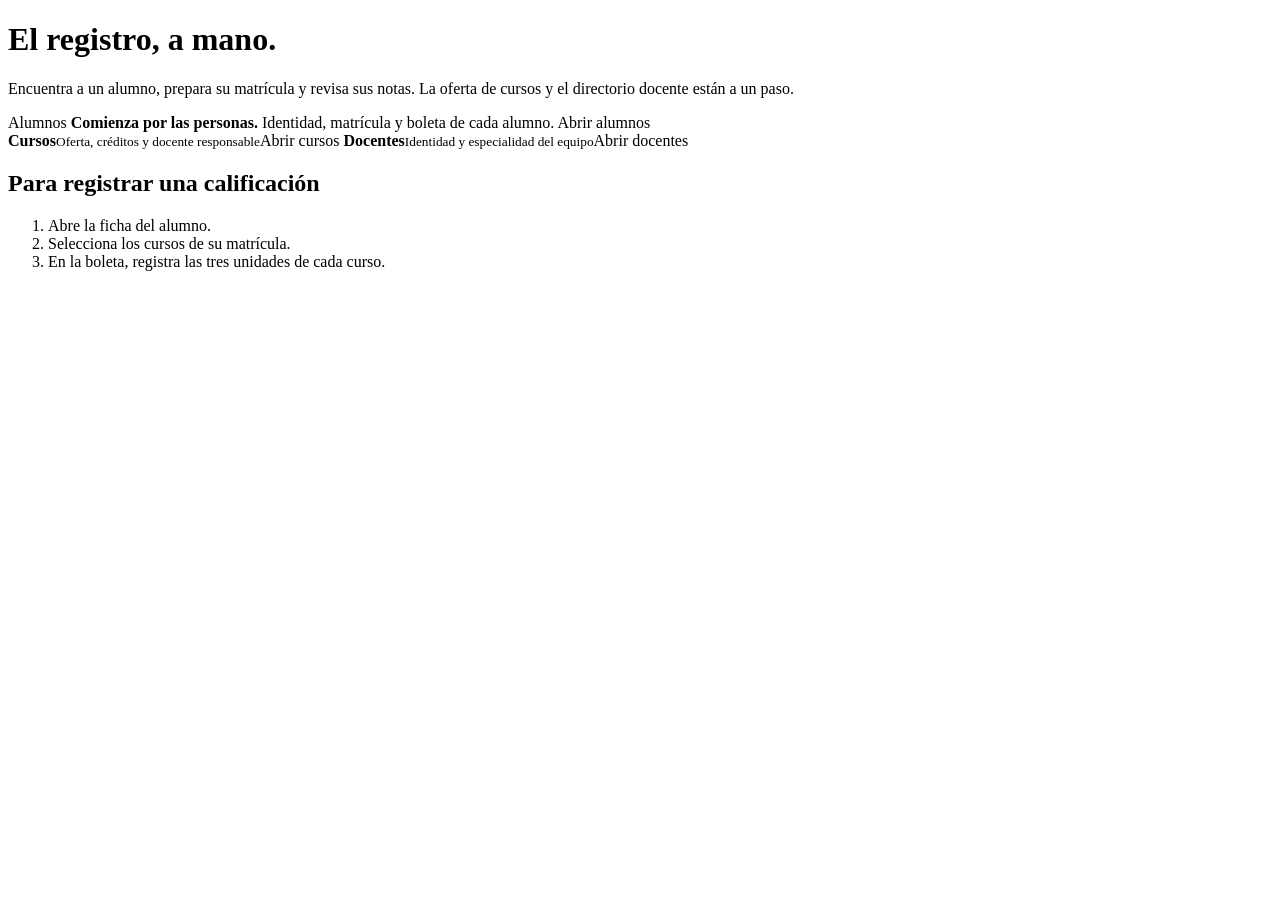
<file: src/main/resources/templates/index.html>
<!DOCTYPE html>
<html lang="es" xmlns:th="http://www.thymeleaf.org">
<head th:replace="~{_frag/Base::site-head}"></head>
<body>
<header th:replace="~{_frag/Base::site-header}"></header>
<main id="contenido" class="home-main">
    <div class="home-heading">
        <h1>El registro, a mano.</h1>
        <p>Encuentra a un alumno, prepara su matrícula y revisa sus notas. La oferta de cursos y el directorio docente están a un paso.</p>
    </div>
    <div class="home-board" aria-label="Áreas de trabajo">
        <a class="home-primary" th:href="@{/alumno/index}">
            <span class="home-primary-tab">Alumnos</span>
            <span class="home-primary-content">
                <strong>Comienza por las personas.</strong>
                <span>Identidad, matrícula y boleta de cada alumno.</span>
                <span class="home-open">Abrir alumnos</span>
            </span>
        </a>
        <div class="home-secondary">
            <a th:href="@{/curso/index}"><span><strong>Cursos</strong><small>Oferta, créditos y docente responsable</small></span><span class="home-open">Abrir cursos</span></a>
            <a th:href="@{/docente/index}"><span><strong>Docentes</strong><small>Identidad y especialidad del equipo</small></span><span class="home-open">Abrir docentes</span></a>
        </div>
    </div>
    <section class="home-workflow" aria-labelledby="workflow-title">
        <h2 id="workflow-title">Para registrar una calificación</h2>
        <ol><li>Abre la ficha del alumno.</li><li>Selecciona los cursos de su matrícula.</li><li>En la boleta, registra las tres unidades de cada curso.</li></ol>
    </section>
</main>
<footer th:replace="~{_frag/Base::site-footer}"></footer>
</body>
</html>
</file>
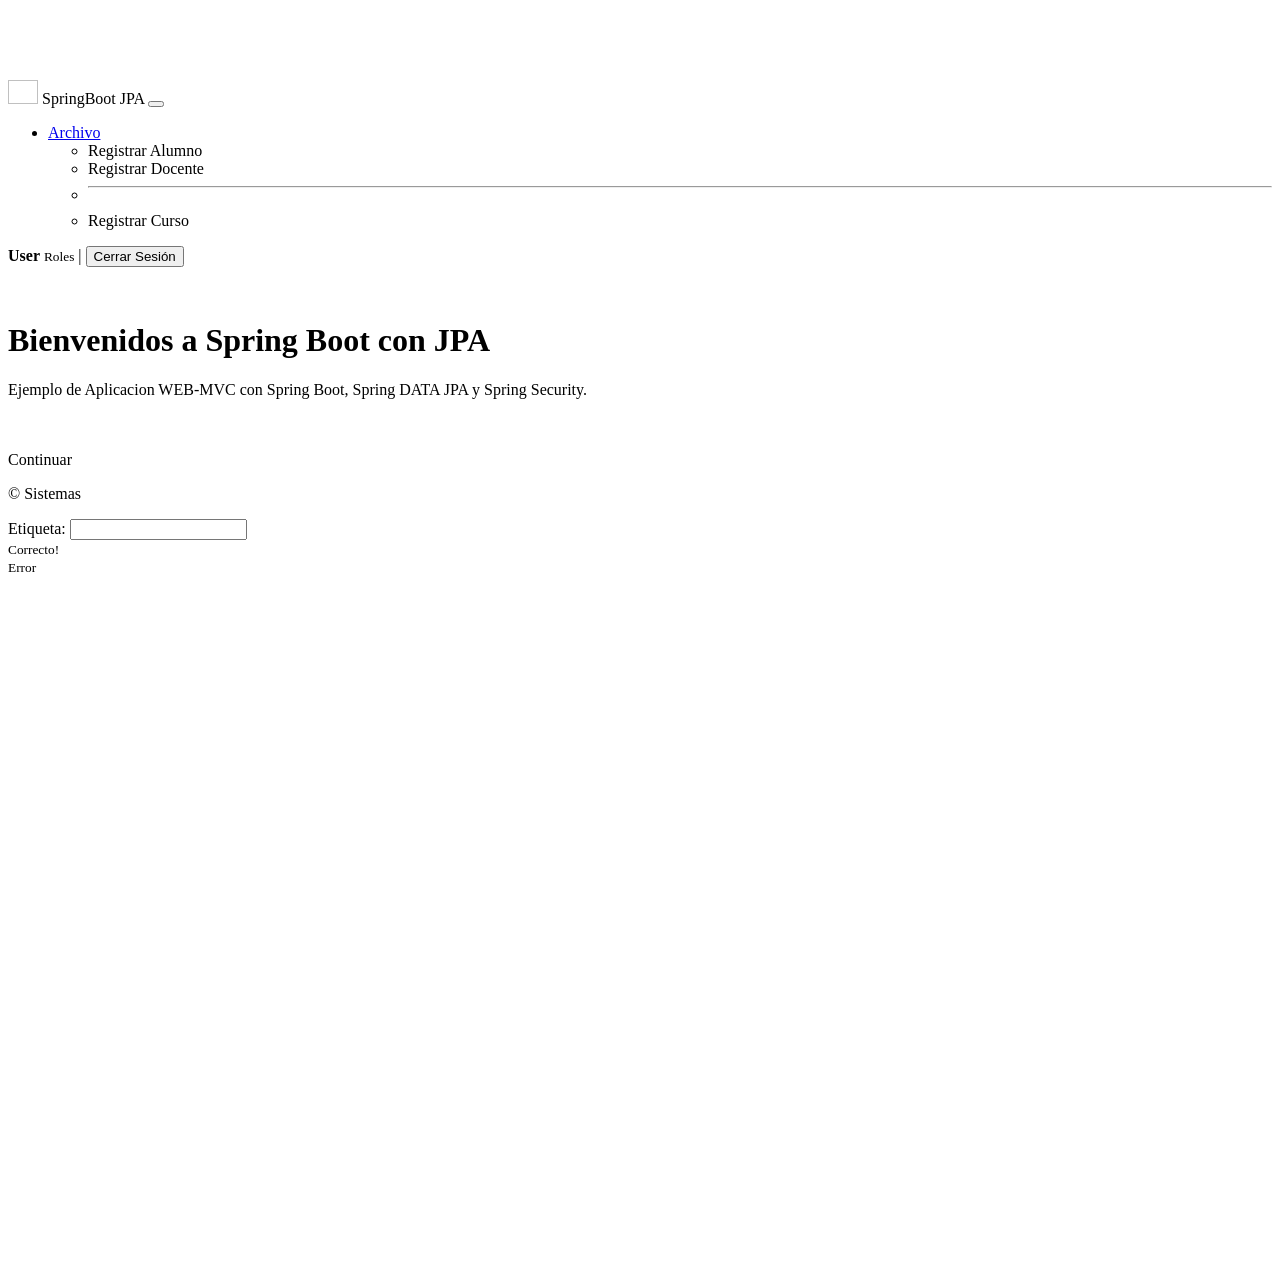
<file: src/main/resources/templates/_frag/disenoBase.html>
<!DOCTYPE html>
<html lang="es"
	xmlns:th="http://www.thymeleaf.org"
	xmlns:sec="http://www.thymeleaf.org/extras/spring-security">

<head th:fragment="site-head">
    <meta charset="utf-8">
	<meta name="viewport" content="width=device-width, initial-scale=1">

	<!-- Bootstrap CSS -->
	<link rel="stylesheet" th:href="@{/css/bootstrap.css}">
	<script th:src="@{/js/bootstrap.bundle.js}"></script>

    <title>Ejemplo SpringBoot JPA</title>
	<link rel="icon" th:href="@{/images/icon-app.png}">
	<style type="text/css">
		body {
			min-height: 75rem;
			padding-top: 4.5rem;
		}
	</style>
</head>

<body>
	<header th:fragment="site-header">
	    <nav class="navbar navbar-expand-md navbar-dark bg-primary fixed top">
			<div class="container-fluid">
				<a class="navbar-brand" th:href="@{/}">
					<img th:src="@{/images/icon-app.png}" alt=""
						width="30" height="24"
						class="d-inline-block align-text-top">
					SpringBoot JPA
				</a>
				<button class="navbar-toggler" type="button"
						data-bs-toggle="collapse"
						data-bs-target="#navbarSupportedContent"
						aria-controls="navbarSupportedContent"
						aria-expanded="false"
						aria-label="Toggle navigation">
					<span class="navbar-toggler-icon"></span>
				</button>

				<div class="collapse navbar-collapse" id="navbarSupportedContent">
					<ul class="navbar-nav">
						<li class="nav-item dropdown">
							<a class="nav-link dropdown-toggle" href="#"
								role="button"
								data-bs-toggle="dropdown"
								aria-expanded="false">
								Archivo
							</a>
							<ul class="dropdown-menu">
								<li><a class="dropdown-item"
									th:href="@{/alumno/index}">Registrar Alumno</a></li>
								<li><a class="dropdown-item"
									th:href="@{/docente/index}">Registrar Docente</a></li>
								<li><hr class="dropdown-divider"></li>
								<li><a class="dropdown-item"
									th:href="@{/curso/index}">Registrar Curso</a></li>
							</ul>
						</li>
			        </ul>
				</div>
				<div class="me-auto">
					<div sec:authorize="isAuthenticated()">
						<form th:action="@{/logout}" method="post" id="logoutForm">
							<p class="text-white align-middle m-0">
								<strong sec:authentication="name">User</strong>
								<small sec:authentication="principal.authorities">
									Roles</small> |
								<button type="submit"
									class="btn btn-link btn-sm text-white p-0">
									Cerrar Sesión</button>
							</p>
						</form>
					</div>
				</div>
			</div>
	    </nav>
	</header>
	
	<main th:fragment="site-main" class="container p-0">
		<div class="text-center bg-light p-5 rounded">
			<img alt="" th:src="@{/images/icono-app.png}" class="img img-fluid">
			<h1 class="mt-4 pt-4">Bienvenidos a Spring Boot con JPA</h1>
			<p class="lead">
				Ejemplo de Aplicacion WEB-MVC con Spring Boot,
				Spring DATA JPA y Spring Security.
			</p> <br><br>
			<a class="btn btn-lg btn-primary" th:href="@{/}">Continuar</a>
		</div>
	</main>
	
	<footer th:fragment="site-footer" id="pie">
		<div class="container fixed-bottom">
			<p>&copy; Sistemas</p>
		</div>
	</footer>
	
	<div th:fragment="txthtml(tipo, label, ph, campo)" class="form-group mb-3">
		<label th:if="${tipo != 'hidden'}" th:for="${'input'+campo}"
			th:text="${label}"> Etiqueta: </label>
		<input th:type="${tipo}" th:id="${'input'+campo}" th:placeholder="${ph}"
			th:class="${#fields.hasErrors('*')}
						? (${#fields.hasErrors('${campo}')}
							? 'form-control is-invalid':'form-control is-valid')
						: 'form-control"
			th:field="*{__${campo}__}" th:value="*{__${campo}__}"/>
		<div class="valid-feedback"> <small>Correcto!</small> </div>
		<div class="invalid-feedback">
			<small th:errors="*{__${campo}__}">Error</small>
		</div>
	</div>
</body>
</html>
</file>
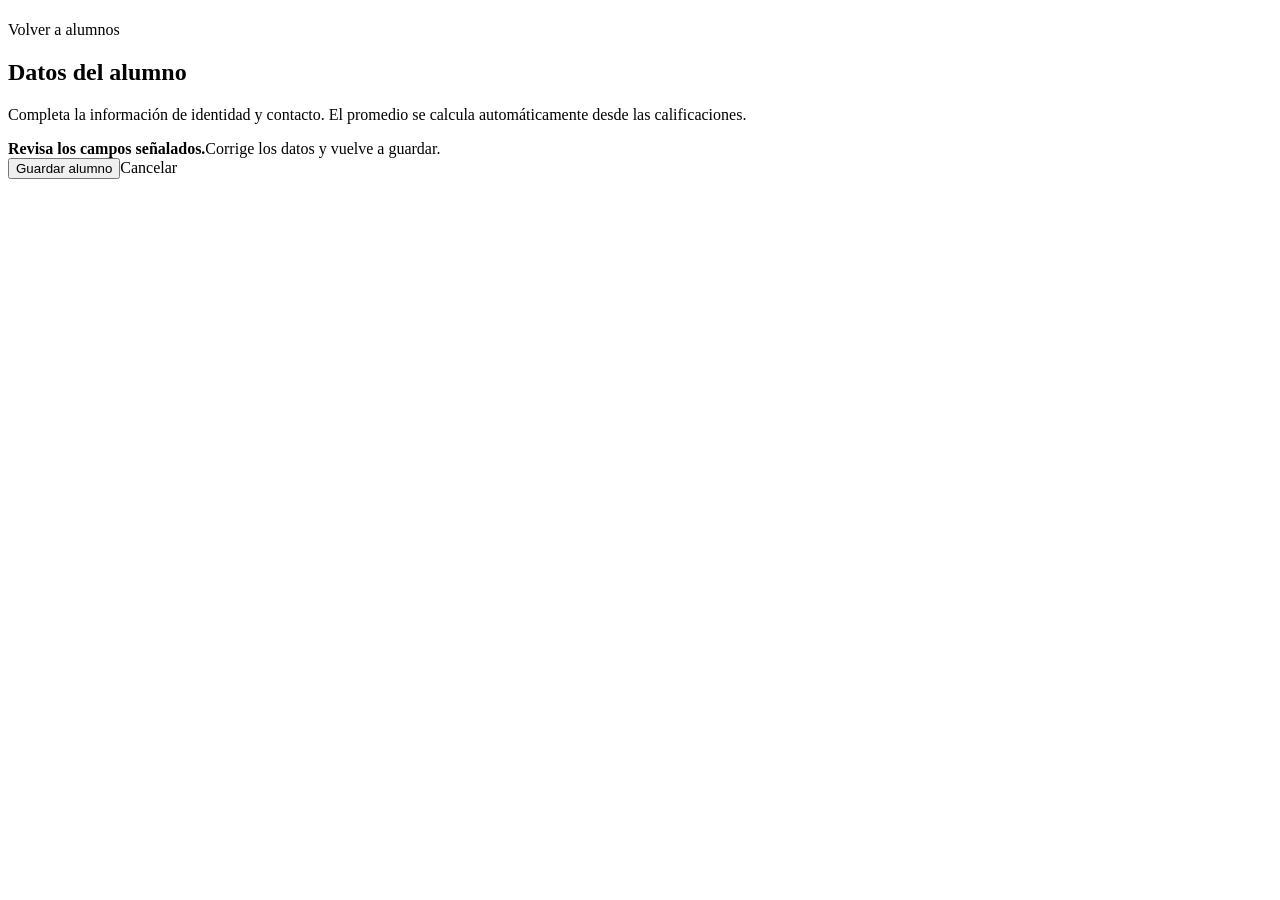
<file: src/main/resources/templates/alumno/alumnoForm.html>
<!DOCTYPE html>
<html lang="es" xmlns:th="http://www.thymeleaf.org">
<head th:replace="~{_frag/Base::site-head}"></head>
<body>
<header th:replace="~{_frag/Base::site-header}"></header>
<main id="contenido" class="page-shell page-enter">
    <div class="page-topline"><div><h1 class="page-title" th:text="${alumno.id == null ? 'Nuevo alumno' : 'Editar alumno'}"></h1></div><a class="back-link" th:href="@{/alumno/index}">Volver a alumnos</a></div>
    <div class="form-shell">
        <aside class="form-aside"><h2>Datos del alumno</h2><p>Completa la información de identidad y contacto. El promedio se calcula automáticamente desde las calificaciones.</p></aside>
        <form class="form-sheet" th:object="${alumno}" th:action="@{/alumno/guardar}" method="post" data-progress novalidate>
            <input type="hidden" th:field="*{id}">
            <div class="form-alert" th:if="${#fields.hasErrors('*')}" role="alert"><strong>Revisa los campos señalados.</strong>Corrige los datos y vuelve a guardar.</div>
            <div class="form-grid">
                <div th:replace="~{_frag/Inputs::iHtml('text', 'Apellidos', 'Apellidos', 'apellido')}"></div>
                <div th:replace="~{_frag/Inputs::iHtml('text', 'Nombres', 'Nombres', 'nombre')}"></div>
                <div th:replace="~{_frag/Inputs::iHtml('text', 'DNI', '8 dígitos', 'dni')}"></div>
                <div th:replace="~{_frag/Inputs::iHtml('date', 'Fecha de nacimiento', '', 'fechaNacimiento')}"></div>
                <div th:replace="~{_frag/Inputs::iHtml('tel', 'Celular', '9 dígitos', 'celular')}"></div>
                <div th:replace="~{_frag/Inputs::iHtml('email', 'Correo electrónico', 'nombre@ejemplo.com', 'eMail')}"></div>
                <div class="form-field--full"><div th:replace="~{_frag/Inputs::iHtml('text', 'Dirección', 'Dirección del alumno', 'direccion')}"></div></div>
            </div>
            <div class="form-actions"><button type="submit" class="btn btn-primary" data-loading-label="Guardando…">Guardar alumno</button><a class="btn btn-outline-secondary" th:href="@{/alumno/index}">Cancelar</a></div>
        </form>
    </div>
</main>
<footer th:replace="~{_frag/Base::site-footer}"></footer>
</body>
</html>
</file>
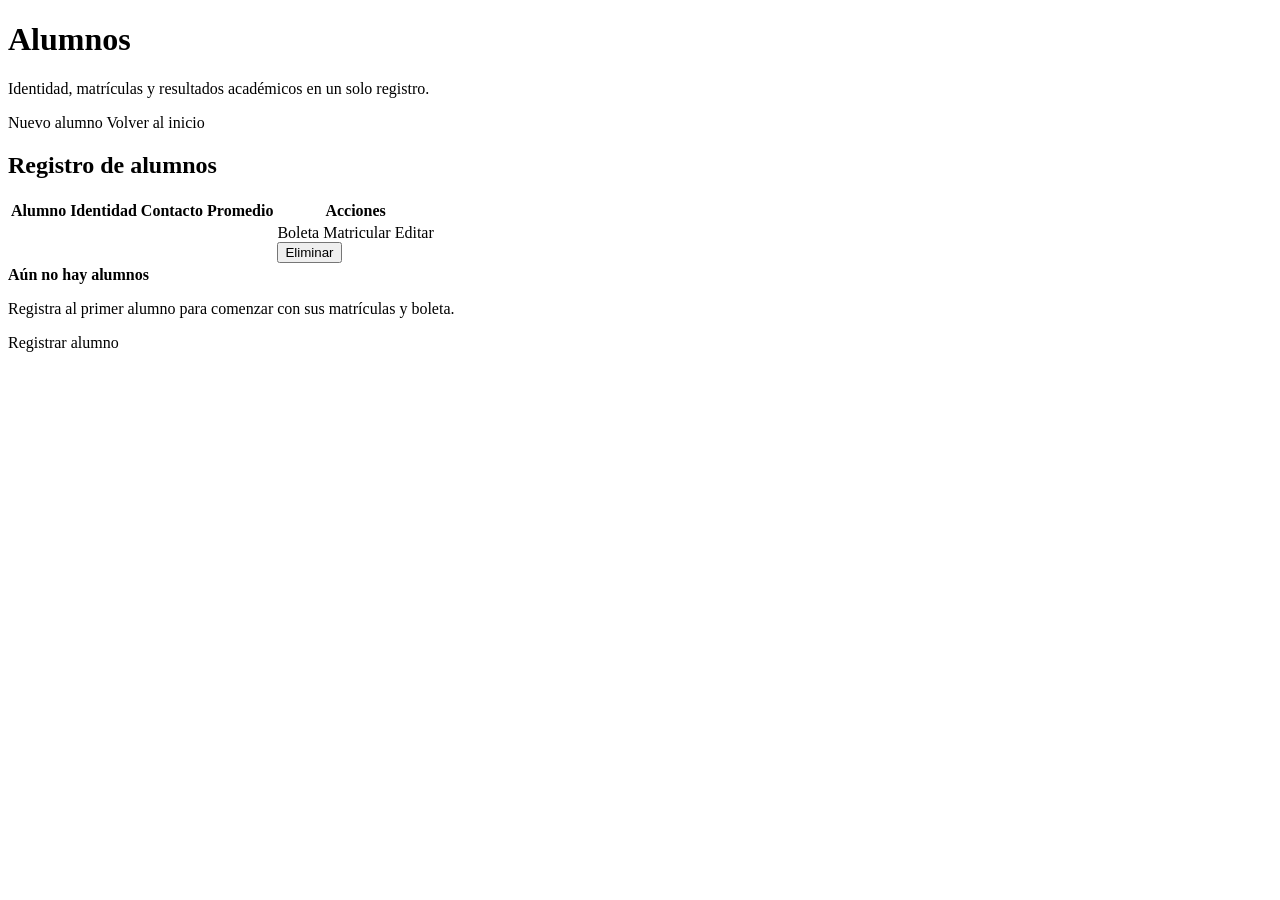
<file: src/main/resources/templates/alumno/alumnoIndex.html>
<!DOCTYPE html>
<html lang="es" xmlns:th="http://www.thymeleaf.org">
<head th:replace="~{_frag/Base::site-head}"></head>
<body>
<header th:replace="~{_frag/Base::site-header}"></header>
<main id="contenido" class="page-shell page-enter">
    <div class="page-topline">
        <div>
            <h1 class="page-title">Alumnos</h1>
            <p class="page-subtitle">Identidad, matrículas y resultados académicos en un solo registro.</p>
        </div>
        <div class="page-actions">
            <a class="btn btn-primary" th:href="@{/alumno/nuevo}" sec:authorize="hasRole('ADMIN')">Nuevo alumno</a>
            <a class="back-link" th:href="@{/}">Volver al inicio</a>
        </div>
    </div>
    <section class="surface" aria-label="Listado de alumnos">
        <div class="surface-head"><h2>Registro de alumnos</h2><span th:text="${#lists.size(listaAlumnos)} + ' alumnos'"></span></div>
        <table class="ledger" th:unless="${#lists.isEmpty(listaAlumnos)}">
            <thead><tr><th>Alumno</th><th>Identidad</th><th>Contacto</th><th>Promedio</th><th>Acciones</th></tr></thead>
            <tbody><tr th:each="alumno : ${listaAlumnos}">
                <td class="record-primary"><strong th:text="${alumno.apellido} + ', ' + ${alumno.nombre}"></strong><small th:text="${alumno.eMail}"></small></td>
                <td data-label="Identidad"><span class="record-data" th:text="${alumno.dni}"></span><span class="record-secondary"><small th:text="${alumno.fechaNacimiento != null ? #calendars.format(alumno.fechaNacimiento, 'dd/MM/yyyy') : 'Sin fecha de nacimiento'}"></small></span></td>
                <td data-label="Contacto"><span class="record-data" th:text="${alumno.celular}"></span><span class="record-secondary"><small th:text="${alumno.direccion != null and !#strings.isEmpty(alumno.direccion) ? alumno.direccion : 'Sin dirección'}"></small></span></td>
                <td data-label="Promedio"><span class="average-value" th:text="${alumno.promedio != null ? #numbers.formatDecimal(alumno.promedio, 1, 2) : 'Pendiente'}"></span></td>
                <td class="record-actions" data-label="Acciones"><div class="action-list">
                    <a class="text-action" th:href="@{/nota/boleta/{id}(id=${alumno.id})}">Boleta</a>
                    <a class="text-action" sec:authorize="hasRole('ADMIN')" th:href="@{/nota/matricular/{id}(id=${alumno.id})}">Matricular</a>
                    <a class="text-action" sec:authorize="hasRole('ADMIN')" th:href="@{/alumno/editar/{id}(id=${alumno.id})}">Editar</a>
                    <form sec:authorize="hasRole('ADMIN')" th:action="@{/alumno/eliminar/{id}(id=${alumno.id})}" method="post" data-progress><button type="submit" class="text-action text-action--danger" data-loading-label="Eliminando…">Eliminar</button></form>
                </div></td>
            </tr></tbody>
        </table>
        <div class="empty-state" th:if="${#lists.isEmpty(listaAlumnos)}"><strong>Aún no hay alumnos</strong><p>Registra al primer alumno para comenzar con sus matrículas y boleta.</p><a sec:authorize="hasRole('ADMIN')" class="btn btn-primary" th:href="@{/alumno/nuevo}">Registrar alumno</a></div>
    </section>
</main>
<footer th:replace="~{_frag/Base::site-footer}"></footer>
</body>
</html>
</file>
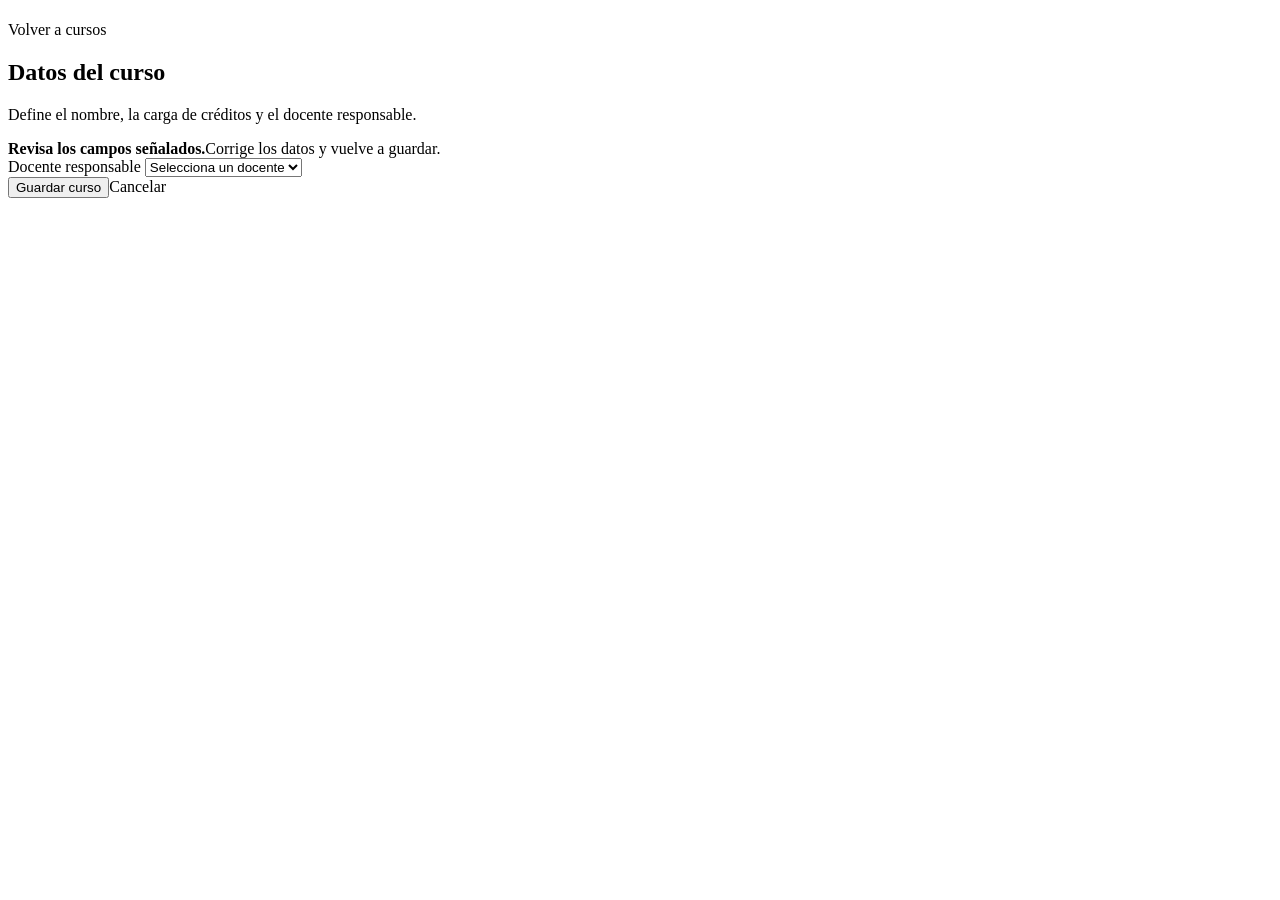
<file: src/main/resources/templates/curso/cursoForm.html>
<!DOCTYPE html>
<html lang="es" xmlns:th="http://www.thymeleaf.org">
<head th:replace="~{_frag/Base::site-head}"></head>
<body>
<header th:replace="~{_frag/Base::site-header}"></header>
<main id="contenido" class="page-shell page-enter">
    <div class="page-topline"><div><h1 class="page-title" th:text="${curso.id == null ? 'Nuevo curso' : 'Editar curso'}"></h1></div><a class="back-link" th:href="@{/curso/index}">Volver a cursos</a></div>
    <div class="form-shell">
        <aside class="form-aside"><h2>Datos del curso</h2><p>Define el nombre, la carga de créditos y el docente responsable.</p></aside>
        <form class="form-sheet" th:object="${curso}" th:action="@{/curso/guardar}" method="post" data-progress novalidate>
            <input type="hidden" th:field="*{id}">
            <div class="form-alert" th:if="${#fields.hasErrors('*')}" role="alert"><strong>Revisa los campos señalados.</strong>Corrige los datos y vuelve a guardar.</div>
            <div class="form-grid">
                <div class="form-field--full"><div th:replace="~{_frag/Inputs::iHtml('text', 'Nombre del curso', 'Nombre', 'nombre')}"></div></div>
                <div th:replace="~{_frag/Inputs::iHtml('number', 'Créditos', 'Créditos', 'creditos')}"></div>
                <div class="form-field" th:classappend="${#fields.hasErrors('docente')} ? ' has-error' : ''">
                    <label for="selectDocente">Docente responsable</label>
                    <select id="selectDocente" name="docente.id" class="form-select" th:attr="aria-invalid=${#fields.hasErrors('docente')}">
                        <option value="">Selecciona un docente</option>
                        <option th:each="oDocente : ${listaDocentes}" th:value="${oDocente.id}" th:text="${oDocente.apellidos} + ', ' + ${oDocente.nombres}" th:selected="${oDocente.id} == ${curso.docente.id}"></option>
                    </select>
                    <small class="field-error" th:if="${#fields.hasErrors('docente')}" th:errors="*{docente}"></small>
                </div>
            </div>
            <div class="form-actions"><button type="submit" class="btn btn-primary" data-loading-label="Guardando…">Guardar curso</button><a class="btn btn-outline-secondary" th:href="@{/curso/index}">Cancelar</a></div>
        </form>
    </div>
</main>
<footer th:replace="~{_frag/Base::site-footer}"></footer>
</body>
</html>
</file>
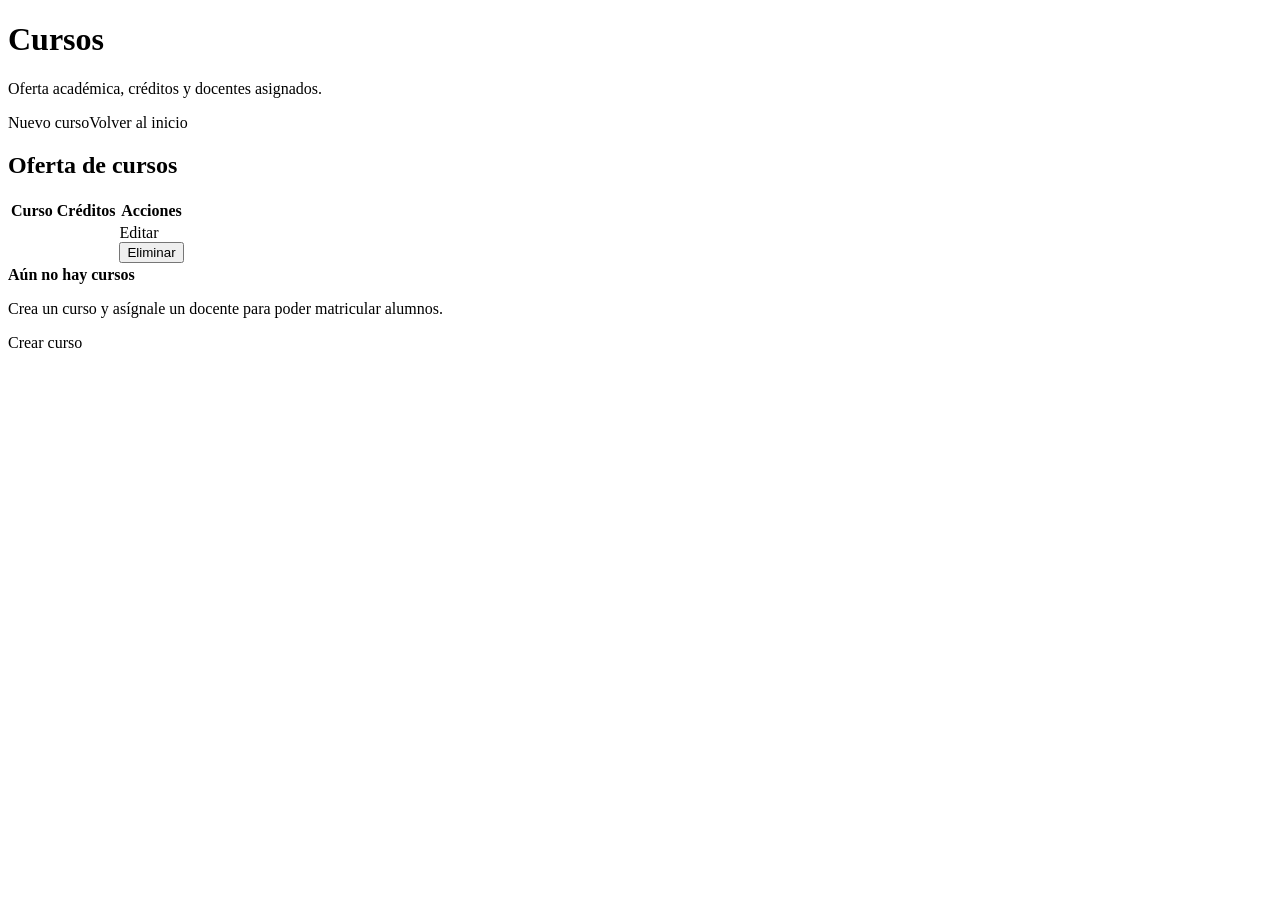
<file: src/main/resources/templates/curso/cursoIndex.html>
<!DOCTYPE html>
<html lang="es" xmlns:th="http://www.thymeleaf.org">
<head th:replace="~{_frag/Base::site-head}"></head>
<body>
<header th:replace="~{_frag/Base::site-header}"></header>
<main id="contenido" class="page-shell page-enter">
    <div class="page-topline">
        <div><h1 class="page-title">Cursos</h1><p class="page-subtitle">Oferta académica, créditos y docentes asignados.</p></div>
        <div class="page-actions"><a class="btn btn-primary" sec:authorize="hasRole('ADMIN')" th:href="@{/curso/nuevo}">Nuevo curso</a><a class="back-link" th:href="@{/}">Volver al inicio</a></div>
    </div>
    <section class="surface" aria-label="Listado de cursos">
        <div class="surface-head"><h2>Oferta de cursos</h2><span th:text="${#lists.size(listaCursos)} + ' cursos'"></span></div>
        <table class="ledger" th:unless="${#lists.isEmpty(listaCursos)}">
            <thead><tr><th>Curso</th><th>Créditos</th><th sec:authorize="hasRole('ADMIN')">Acciones</th></tr></thead>
            <tbody><tr th:each="curso : ${listaCursos}">
                <td class="record-primary"><strong th:text="${curso.nombre}"></strong><small th:text="'Docente: ' + ${curso.docente.apellidos} + ', ' + ${curso.docente.nombres}"></small></td>
                <td data-label="Créditos"><span class="average-value" th:text="${curso.creditos}"></span></td>
                <td class="record-actions" data-label="Acciones" sec:authorize="hasRole('ADMIN')"><div class="action-list">
                    <a class="text-action" th:href="@{/curso/editar/{id}(id=${curso.id})}">Editar</a>
                    <form th:action="@{/curso/eliminar/{id}(id=${curso.id})}" method="post" data-progress><button type="submit" class="text-action text-action--danger" data-loading-label="Eliminando…">Eliminar</button></form>
                </div></td>
            </tr></tbody>
        </table>
        <div class="empty-state" th:if="${#lists.isEmpty(listaCursos)}"><strong>Aún no hay cursos</strong><p>Crea un curso y asígnale un docente para poder matricular alumnos.</p><a sec:authorize="hasRole('ADMIN')" class="btn btn-primary" th:href="@{/curso/nuevo}">Crear curso</a></div>
    </section>
</main>
<footer th:replace="~{_frag/Base::site-footer}"></footer>
</body>
</html>
</file>
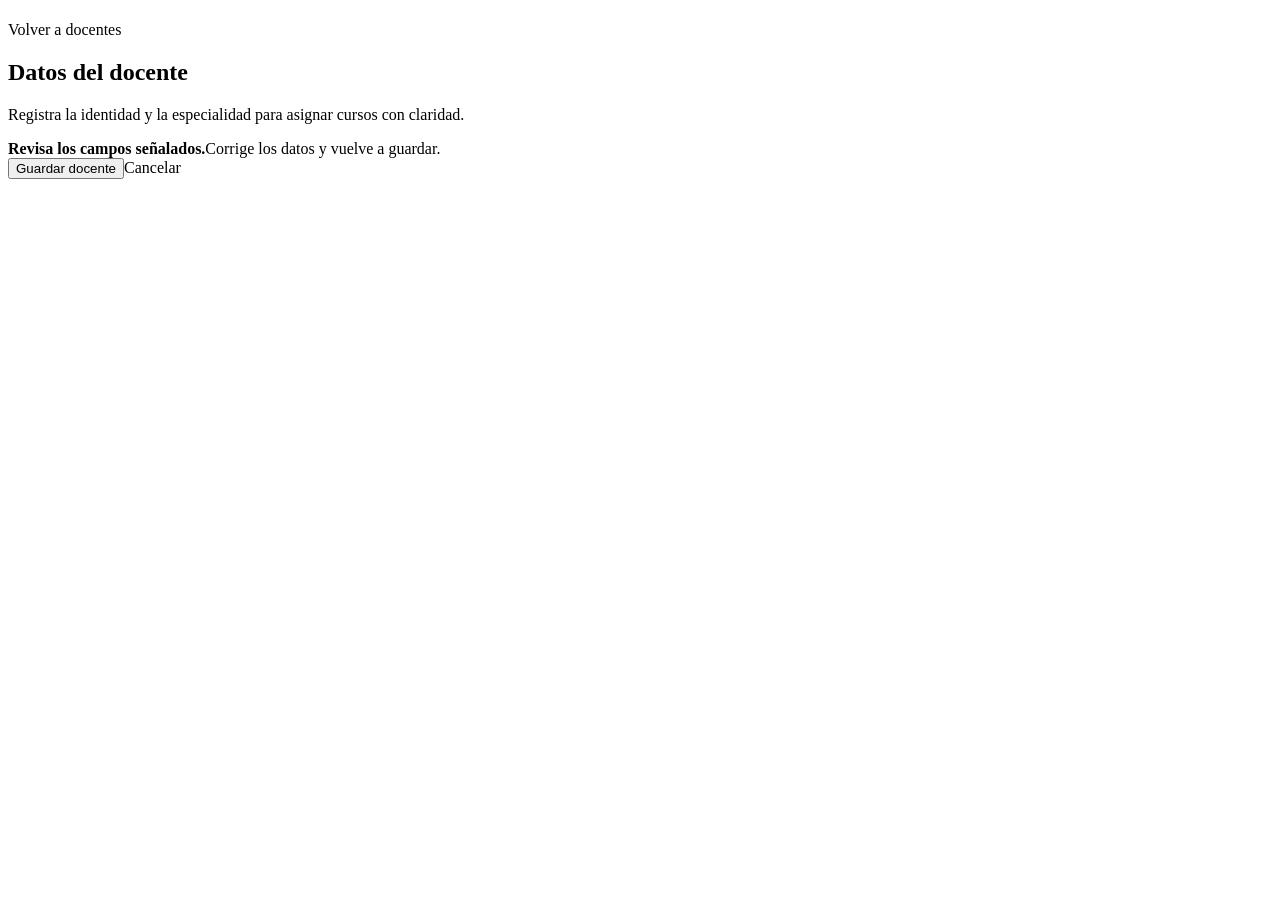
<file: src/main/resources/templates/docente/docenteForm.html>
<!DOCTYPE html>
<html lang="es" xmlns:th="http://www.thymeleaf.org">
<head th:replace="~{_frag/Base::site-head}"></head>
<body>
<header th:replace="~{_frag/Base::site-header}"></header>
<main id="contenido" class="page-shell page-enter">
    <div class="page-topline"><div><h1 class="page-title" th:text="${docente.id == null ? 'Nuevo docente' : 'Editar docente'}"></h1></div><a class="back-link" th:href="@{/docente/index}">Volver a docentes</a></div>
    <div class="form-shell">
        <aside class="form-aside"><h2>Datos del docente</h2><p>Registra la identidad y la especialidad para asignar cursos con claridad.</p></aside>
        <form class="form-sheet" th:object="${docente}" th:action="@{/docente/guardar}" method="post" data-progress novalidate>
            <input type="hidden" th:field="*{id}">
            <div class="form-alert" th:if="${#fields.hasErrors('*')}" role="alert"><strong>Revisa los campos señalados.</strong>Corrige los datos y vuelve a guardar.</div>
            <div class="form-grid">
                <div th:replace="~{_frag/Inputs::iHtml('text', 'Apellidos', 'Apellidos', 'apellidos')}"></div>
                <div th:replace="~{_frag/Inputs::iHtml('text', 'Nombres', 'Nombres', 'nombres')}"></div>
                <div th:replace="~{_frag/Inputs::iHtml('text', 'DNI', '8 dígitos', 'dni')}"></div>
                <div th:replace="~{_frag/Inputs::iHtml('date', 'Fecha de nacimiento', '', 'fechaNacimiento')}"></div>
                <div th:replace="~{_frag/Inputs::iHtml('tel', 'Celular', '9 dígitos', 'celular')}"></div>
                <div th:replace="~{_frag/Inputs::iHtml('email', 'Correo electrónico', 'nombre@ejemplo.com', 'eMail')}"></div>
                <div th:replace="~{_frag/Inputs::iHtml('text', 'Especialidad', 'Área de enseñanza', 'especialidad')}"></div>
                <div th:replace="~{_frag/Inputs::iHtml('date', 'Fecha de ingreso', '', 'fechaIngreso')}"></div>
                <div th:replace="~{_frag/Inputs::iHtml('text', 'Dirección', 'Dirección del docente', 'direccion')}"></div>
            </div>
            <div class="form-actions"><button type="submit" class="btn btn-primary" data-loading-label="Guardando…">Guardar docente</button><a class="btn btn-outline-secondary" th:href="@{/docente/index}">Cancelar</a></div>
        </form>
    </div>
</main>
<footer th:replace="~{_frag/Base::site-footer}"></footer>
</body>
</html>
</file>
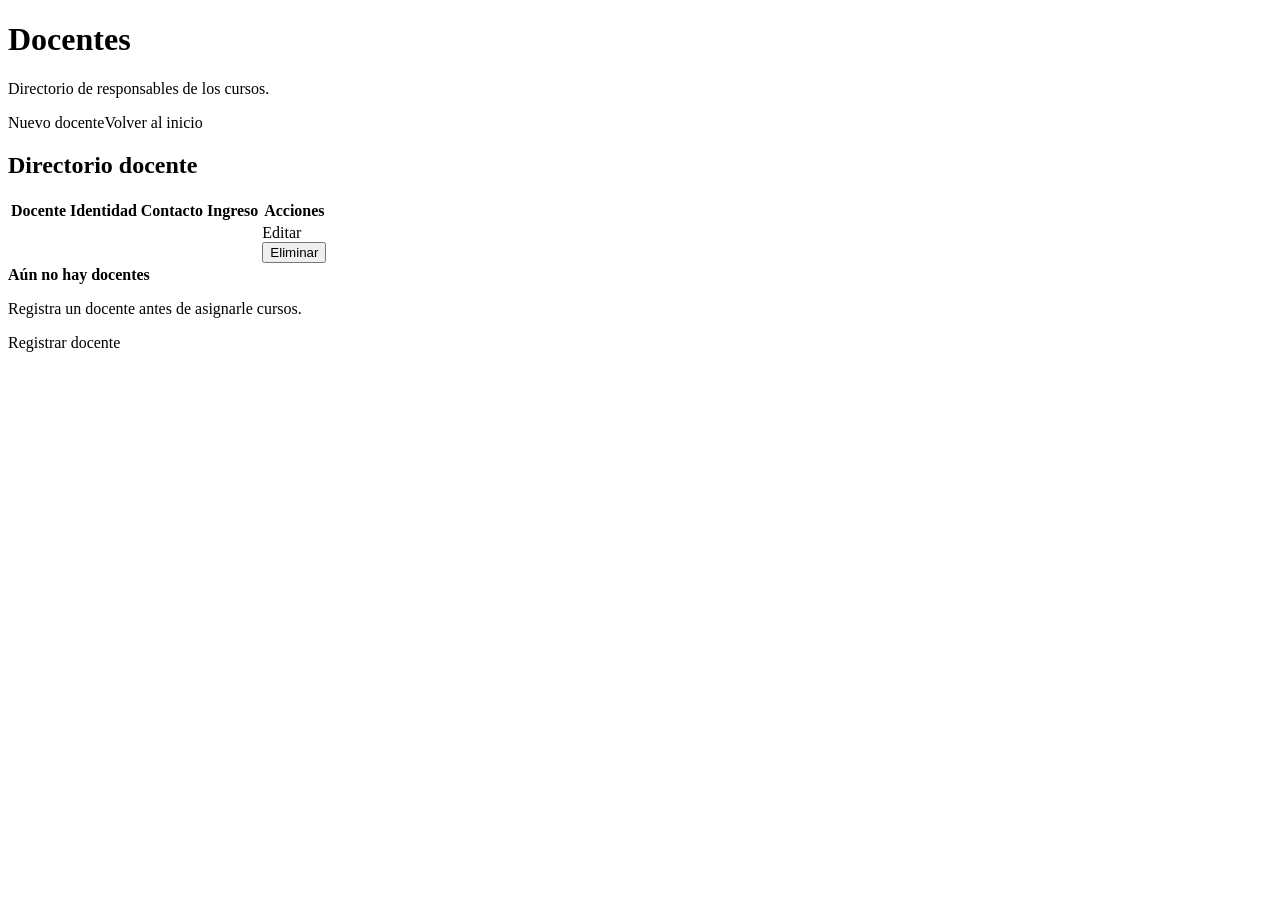
<file: src/main/resources/templates/docente/docenteIndex.html>
<!DOCTYPE html>
<html lang="es" xmlns:th="http://www.thymeleaf.org">
<head th:replace="~{_frag/Base::site-head}"></head>
<body>
<header th:replace="~{_frag/Base::site-header}"></header>
<main id="contenido" class="page-shell page-enter">
    <div class="page-topline">
        <div><h1 class="page-title">Docentes</h1><p class="page-subtitle">Directorio de responsables de los cursos.</p></div>
        <div class="page-actions"><a class="btn btn-primary" sec:authorize="hasRole('ADMIN')" th:href="@{/docente/nuevo}">Nuevo docente</a><a class="back-link" th:href="@{/}">Volver al inicio</a></div>
    </div>
    <section class="surface" aria-label="Listado de docentes">
        <div class="surface-head"><h2>Directorio docente</h2><span th:text="${#lists.size(listaDocentes)} + ' docentes'"></span></div>
        <table class="ledger ledger--teachers" th:unless="${#lists.isEmpty(listaDocentes)}">
            <thead><tr><th>Docente</th><th>Identidad</th><th>Contacto</th><th>Ingreso</th><th sec:authorize="hasRole('ADMIN')">Acciones</th></tr></thead>
            <tbody><tr th:each="docente : ${listaDocentes}">
                <td class="record-primary"><strong th:text="${docente.apellidos} + ', ' + ${docente.nombres}"></strong><small th:text="${docente.especialidad != null and !#strings.isEmpty(docente.especialidad) ? docente.especialidad : 'Sin especialidad'}"></small></td>
                <td data-label="DNI"><span class="record-data" th:text="${docente.dni}"></span></td>
                <td class="record-contact" data-label="Contacto"><span class="record-data" th:text="${docente.celular}"></span><span class="record-secondary"><small th:text="${docente.eMail}"></small></span></td>
                <td class="record-date" data-label="Ingreso"><span class="record-data" th:text="${docente.fechaIngreso != null ? #calendars.format(docente.fechaIngreso, 'dd/MM/yyyy') : 'Pendiente'}"></span></td>
                <td class="record-actions" data-label="Acciones" sec:authorize="hasRole('ADMIN')"><div class="action-list">
                    <a class="text-action" th:href="@{/docente/editar/{id}(id=${docente.id})}">Editar</a>
                    <form th:action="@{/docente/eliminar/{id}(id=${docente.id})}" method="post" data-progress><button type="submit" class="text-action text-action--danger" data-loading-label="Eliminando…">Eliminar</button></form>
                </div></td>
            </tr></tbody>
        </table>
        <div class="empty-state" th:if="${#lists.isEmpty(listaDocentes)}"><strong>Aún no hay docentes</strong><p>Registra un docente antes de asignarle cursos.</p><a sec:authorize="hasRole('ADMIN')" class="btn btn-primary" th:href="@{/docente/nuevo}">Registrar docente</a></div>
    </section>
</main>
<footer th:replace="~{_frag/Base::site-footer}"></footer>
</body>
</html>
</file>
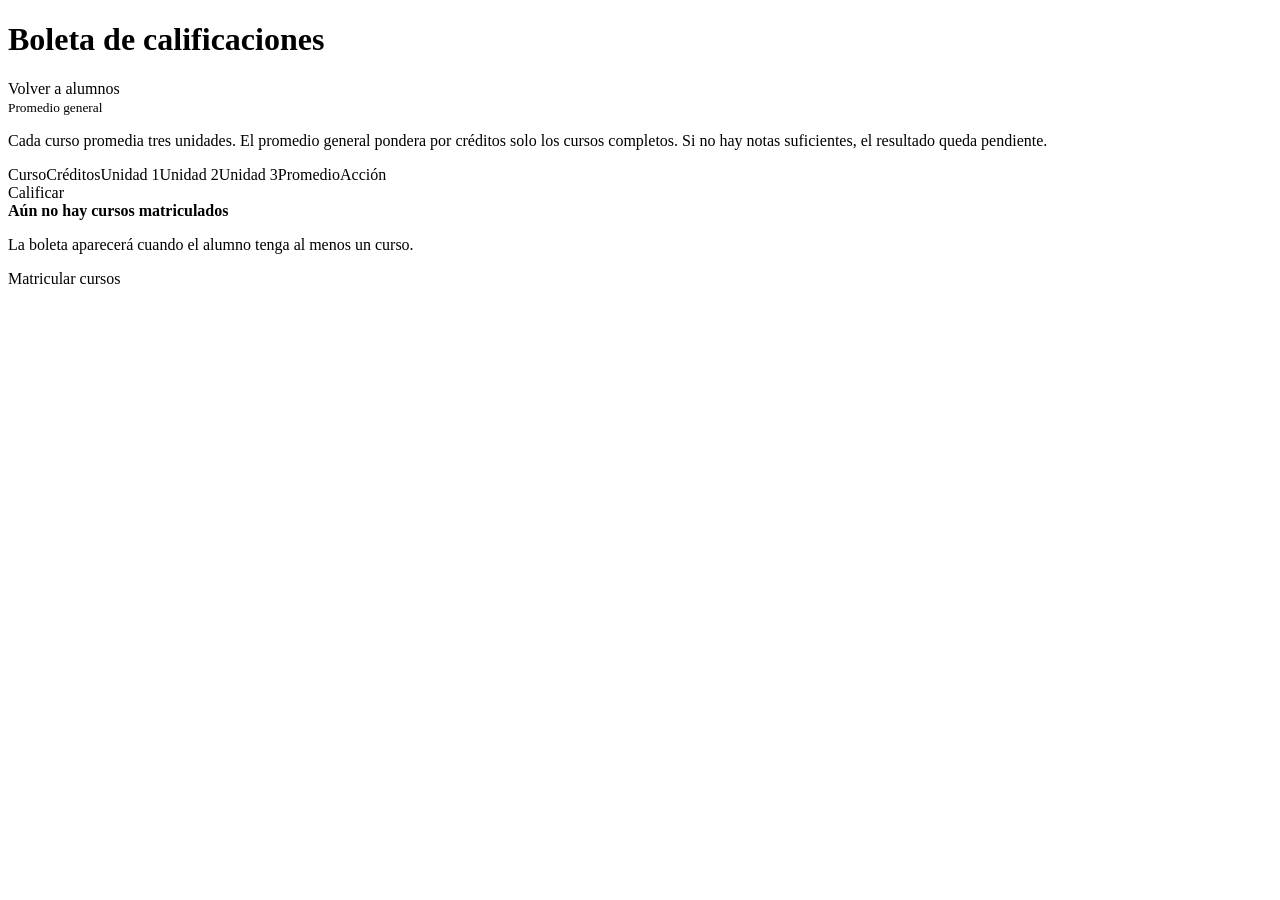
<file: src/main/resources/templates/nota/boleta.html>
<!DOCTYPE html>
<html lang="es" xmlns:th="http://www.thymeleaf.org">
<head th:replace="~{_frag/Base::site-head}"></head>
<body>
<header th:replace="~{_frag/Base::site-header}"></header>
<main id="contenido" class="page-shell page-enter">
    <div class="page-topline"><div><h1 class="page-title">Boleta de calificaciones</h1></div><a class="back-link" th:href="@{/alumno/index}">Volver a alumnos</a></div>
    <div class="grade-overview">
        <div class="grade-person"><span th:text="${alumno.apellido} + ', ' + ${alumno.nombre}"></span><small th:text="'DNI ' + ${alumno.dni}"></small></div>
        <div class="grade-total"><small>Promedio general</small><strong th:text="${alumno.promedio != null ? #numbers.formatDecimal(alumno.promedio, 1, 2) : '—'}"></strong></div>
    </div>
    <p class="grade-note">Cada curso promedia tres unidades. El promedio general pondera por créditos solo los cursos completos. Si no hay notas suficientes, el resultado queda pendiente.</p>
    <section aria-label="Notas por curso" th:unless="${#lists.isEmpty(notas)}">
        <div class="grade-head"><span>Curso</span><span>Créditos</span><span>Unidad 1</span><span>Unidad 2</span><span>Unidad 3</span><span>Promedio</span><span sec:authorize="hasRole('ADMIN')">Acción</span></div>
        <div class="grade-row" th:each="nota : ${notas}">
            <strong class="grade-course" th:text="${nota.curso.nombre}"></strong>
            <span class="grade-credit grade-cell" data-label="Créditos" th:text="${nota.curso.creditos}"></span>
            <span class="grade-cell" data-label="Unidad 1" th:text="${nota.unidad1 != null ? nota.unidad1 : '—'}"></span>
            <span class="grade-cell" data-label="Unidad 2" th:text="${nota.unidad2 != null ? nota.unidad2 : '—'}"></span>
            <span class="grade-cell" data-label="Unidad 3" th:text="${nota.unidad3 != null ? nota.unidad3 : '—'}"></span>
            <span class="grade-cell grade-average" data-label="Promedio" th:text="${nota.promedio != null ? #numbers.formatDecimal(nota.promedio, 1, 2) : 'Pendiente'}"></span>
            <a class="text-action grade-action" sec:authorize="hasRole('ADMIN')" th:href="@{/nota/calificar/{alumno}/{curso}(alumno=${alumno.id},curso=${nota.curso.id})}">Calificar</a>
        </div>
    </section>
    <div class="grade-empty" th:if="${#lists.isEmpty(notas)}"><strong>Aún no hay cursos matriculados</strong><p>La boleta aparecerá cuando el alumno tenga al menos un curso.</p><a sec:authorize="hasRole('ADMIN')" class="btn btn-primary" th:href="@{/nota/matricular/{id}(id=${alumno.id})}">Matricular cursos</a></div>
</main>
<footer th:replace="~{_frag/Base::site-footer}"></footer>
</body>
</html>
</file>
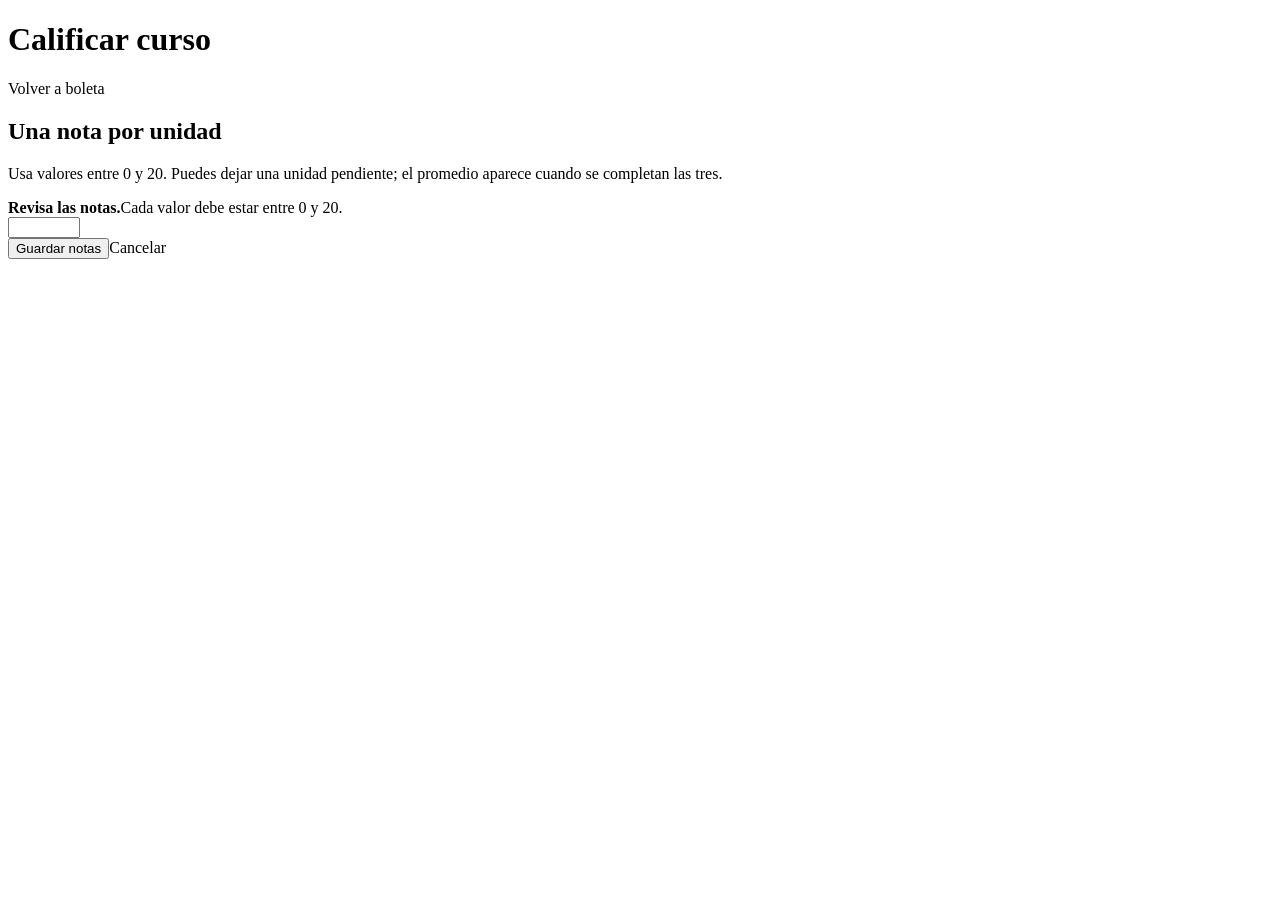
<file: src/main/resources/templates/nota/calificacionForm.html>
<!DOCTYPE html>
<html lang="es" xmlns:th="http://www.thymeleaf.org">
<head th:replace="~{_frag/Base::site-head}"></head>
<body>
<header th:replace="~{_frag/Base::site-header}"></header>
<main id="contenido" class="page-shell page-enter">
    <div class="page-topline"><div><h1 class="page-title">Calificar curso</h1><p class="page-subtitle" th:text="${alumno.apellido} + ', ' + ${alumno.nombre} + ' — ' + ${curso.nombre}"></p></div><a class="back-link" th:href="@{/nota/boleta/{id}(id=${alumno.id})}">Volver a boleta</a></div>
    <div class="form-shell">
        <aside class="form-aside"><h2>Una nota por unidad</h2><p>Usa valores entre 0 y 20. Puedes dejar una unidad pendiente; el promedio aparece cuando se completan las tres.</p></aside>
        <form class="form-sheet" th:object="${calificacion}" th:action="@{/nota/calificar/{alumno}/{curso}(alumno=${alumno.id},curso=${curso.id})}" method="post" data-progress novalidate>
            <div class="form-alert" th:if="${#fields.hasErrors('*')}" role="alert"><strong>Revisa las notas.</strong>Cada valor debe estar entre 0 y 20.</div>
            <div class="form-grid">
                <div class="form-field" th:each="unidad : ${#numbers.sequence(1, 3)}" th:classappend="${#fields.hasErrors('unidad' + unidad)} ? ' has-error' : ''">
                    <label th:for="${'unidad' + unidad}" th:text="${'Unidad ' + unidad}"></label>
                    <input th:id="${'unidad' + unidad}" th:field="*{__${'unidad' + unidad}__}" type="number" min="0" max="20" step="0.01" class="form-control" th:attr="aria-invalid=${#fields.hasErrors('unidad' + unidad)}">
                    <small class="field-error" th:if="${#fields.hasErrors('unidad' + unidad)}" th:errors="*{__${'unidad' + unidad}__}"></small>
                </div>
            </div>
            <div class="form-actions"><button type="submit" class="btn btn-primary" data-loading-label="Guardando…">Guardar notas</button><a class="btn btn-outline-secondary" th:href="@{/nota/boleta/{id}(id=${alumno.id})}">Cancelar</a></div>
        </form>
    </div>
</main>
<footer th:replace="~{_frag/Base::site-footer}"></footer>
</body>
</html>
</file>
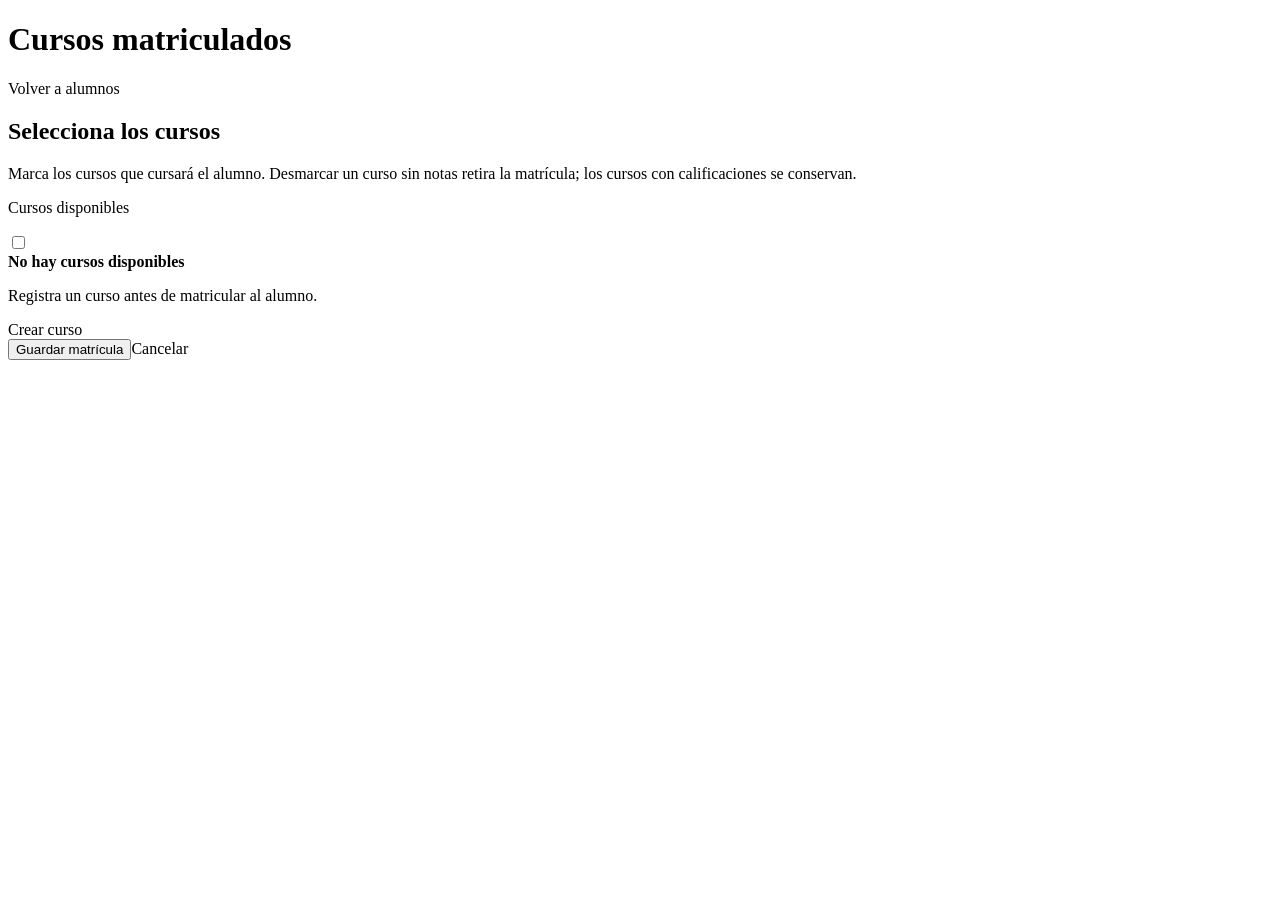
<file: src/main/resources/templates/nota/notaForm.html>
<!DOCTYPE html>
<html lang="es" xmlns:th="http://www.thymeleaf.org">
<head th:replace="~{_frag/Base::site-head}"></head>
<body>
<header th:replace="~{_frag/Base::site-header}"></header>
<main id="contenido" class="page-shell page-enter">
    <div class="page-topline"><div><h1 class="page-title">Cursos matriculados</h1><p class="page-subtitle" th:text="${alumno.apellido} + ', ' + ${alumno.nombre}"></p></div><a class="back-link" th:href="@{/alumno/index}">Volver a alumnos</a></div>
    <div class="form-shell">
        <aside class="form-aside"><h2>Selecciona los cursos</h2><p>Marca los cursos que cursará el alumno. Desmarcar un curso sin notas retira la matrícula; los cursos con calificaciones se conservan.</p></aside>
        <form class="form-sheet" th:action="@{/nota/matricula/guardar}" method="post" data-progress>
            <input type="hidden" name="id" th:value="${alumno.id}">
            <p class="field-label">Cursos disponibles</p>
            <div class="choice-list" th:unless="${#lists.isEmpty(listaCursos)}">
                <label class="choice-row" th:each="curso : ${listaCursos}" th:for="${'curso-' + curso.id}">
                    <input type="checkbox" name="idSeleccionados" th:id="${'curso-' + curso.id}" th:value="${curso.id}" th:checked="${#lists.contains(idCursosActuales, curso.id)}">
                    <span th:text="${curso.nombre}"></span>
                    <small th:text="${curso.creditos} + ' créditos'"></small>
                </label>
            </div>
            <div class="empty-state" th:if="${#lists.isEmpty(listaCursos)}"><strong>No hay cursos disponibles</strong><p>Registra un curso antes de matricular al alumno.</p><a class="btn btn-outline-secondary" th:href="@{/curso/nuevo}">Crear curso</a></div>
            <div class="form-actions"><button type="submit" class="btn btn-primary" data-loading-label="Guardando…" th:disabled="${#lists.isEmpty(listaCursos)}">Guardar matrícula</button><a class="btn btn-outline-secondary" th:href="@{/alumno/index}">Cancelar</a></div>
        </form>
    </div>
</main>
<footer th:replace="~{_frag/Base::site-footer}"></footer>
</body>
</html>
</file>
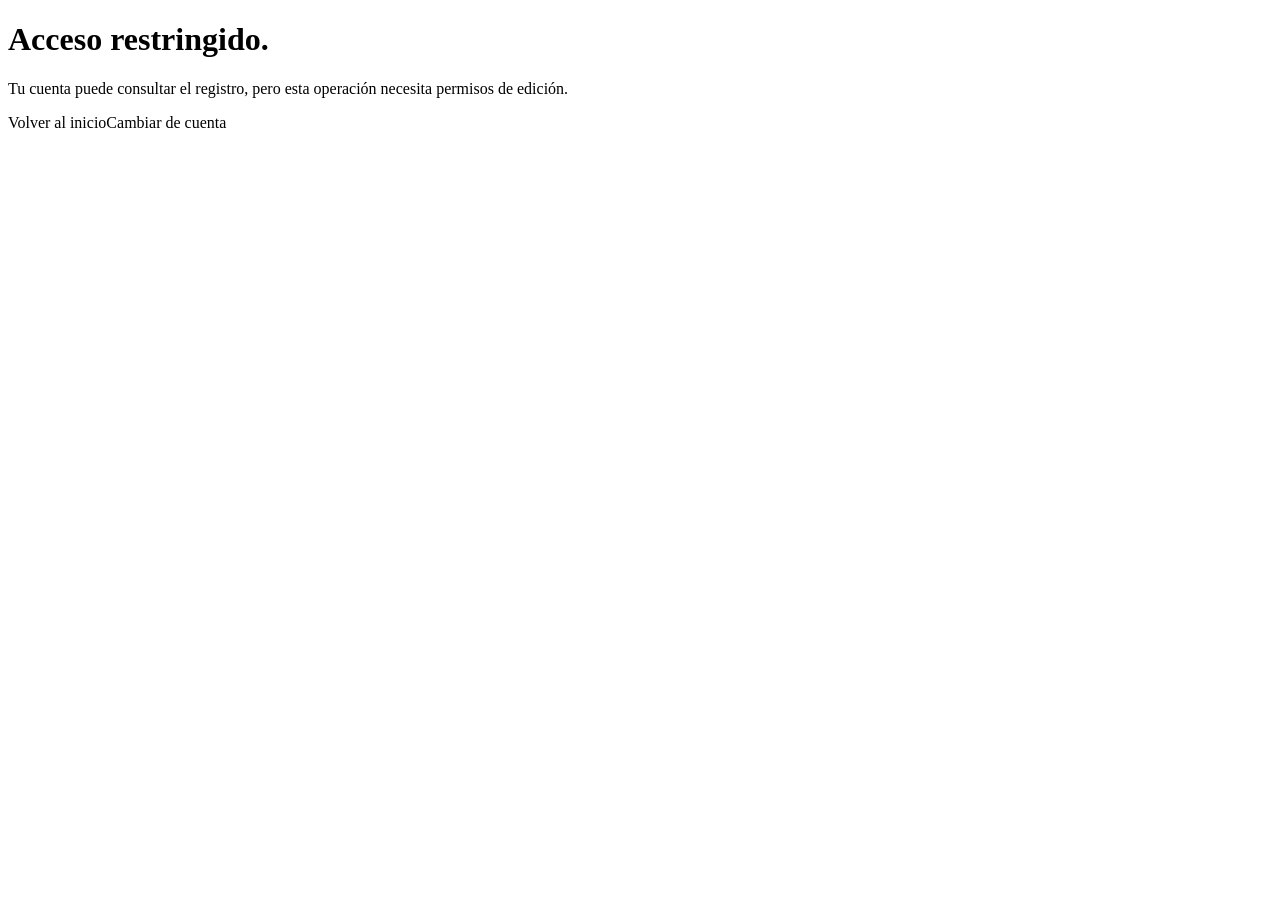
<file: src/main/resources/templates/usuario/pagina403.html>
<!DOCTYPE html>
<html lang="es" xmlns:th="http://www.thymeleaf.org">
<head th:replace="~{_frag/Base::site-head}"></head>
<body>
<header th:replace="~{_frag/Base::site-header}"></header>
<main id="contenido" class="page-shell page-enter">
    <div class="denied-copy"><h1>Acceso restringido.</h1><p>Tu cuenta puede consultar el registro, pero esta operación necesita permisos de edición.</p><p th:if="${roles}" th:text="'Permisos actuales: ' + ${roles}"></p><div class="page-actions"><a th:href="@{/}" class="btn btn-primary">Volver al inicio</a><a th:href="@{/usuario/login}" class="btn btn-outline-secondary">Cambiar de cuenta</a></div></div>
</main>
<footer th:replace="~{_frag/Base::site-footer}"></footer>
</body>
</html>
</file>
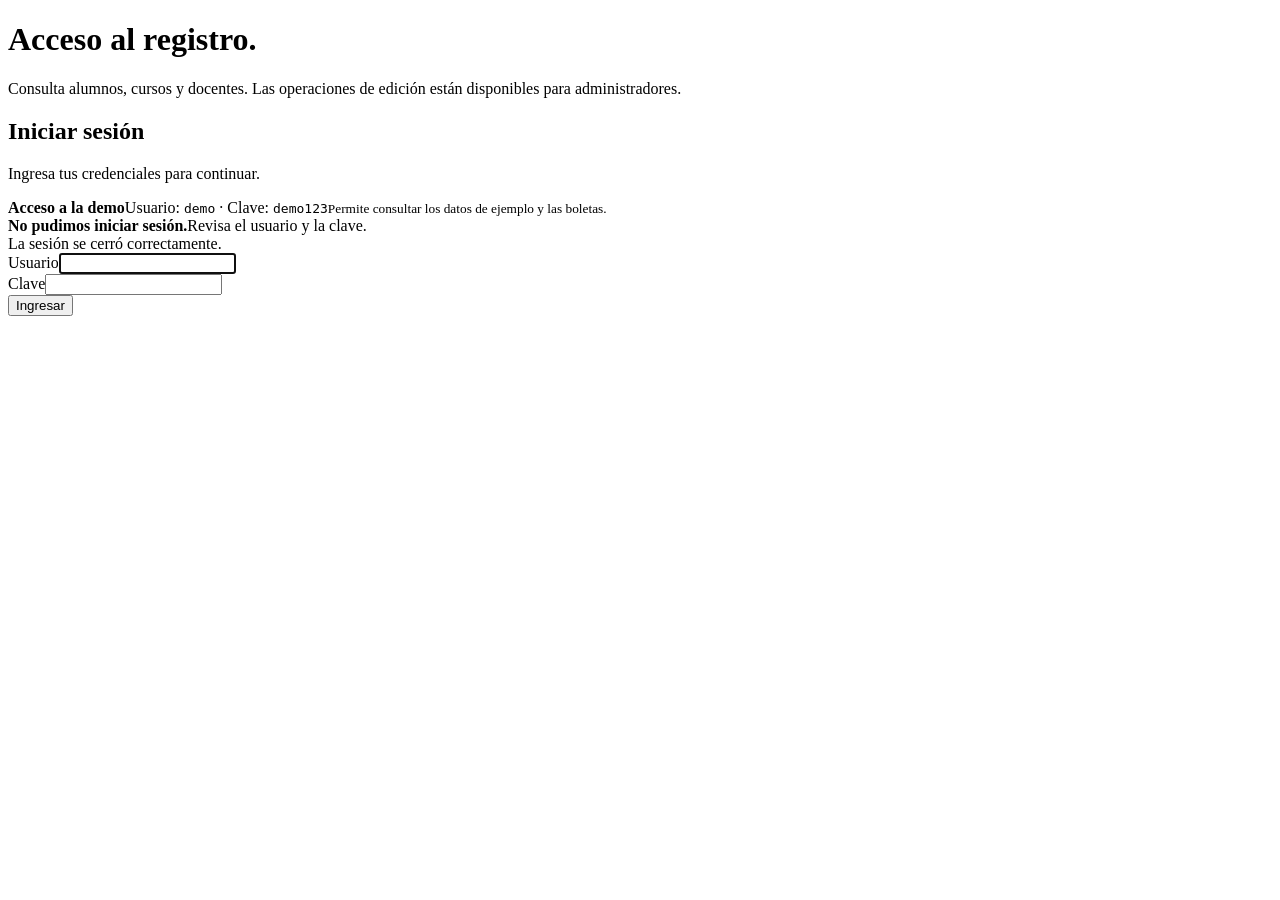
<file: src/main/resources/templates/usuario/paginaLogin.html>
<!DOCTYPE html>
<html lang="es" xmlns:th="http://www.thymeleaf.org">
<head th:replace="~{_frag/Base::site-head}"></head>
<body>
<header th:replace="~{_frag/Base::site-header}"></header>
<main id="contenido" class="login-layout page-enter">
    <div class="login-aside"><div><h1>Acceso al registro.</h1></div><p>Consulta alumnos, cursos y docentes. Las operaciones de edición están disponibles para administradores.</p></div>
    <div class="login-panel"><form class="login-sheet" name="login" th:action="@{/login}" method="post" data-progress>
        <h2>Iniciar sesión</h2><p>Ingresa tus credenciales para continuar.</p>
        <div class="demo-access"><strong>Acceso a la demo</strong><span>Usuario: <code>demo</code> · Clave: <code>demo123</code></span><small>Permite consultar los datos de ejemplo y las boletas.</small></div>
        <div class="form-alert" th:if="${param.error}" role="alert"><strong>No pudimos iniciar sesión.</strong>Revisa el usuario y la clave.</div>
        <div class="form-alert" th:if="${param.logout}" role="status">La sesión se cerró correctamente.</div>
        <div class="form-field"><label for="inputUsername">Usuario</label><input id="inputUsername" name="username" type="text" class="form-control" autocomplete="username" autofocus></div>
        <div class="form-field"><label for="inputPassword">Clave</label><input id="inputPassword" name="password" type="password" class="form-control" autocomplete="current-password"></div>
        <button type="submit" class="btn btn-primary" data-loading-label="Ingresando…">Ingresar</button>
    </form></div>
</main>
<footer th:replace="~{_frag/Base::site-footer}"></footer>
</body>
</html>
</file>
